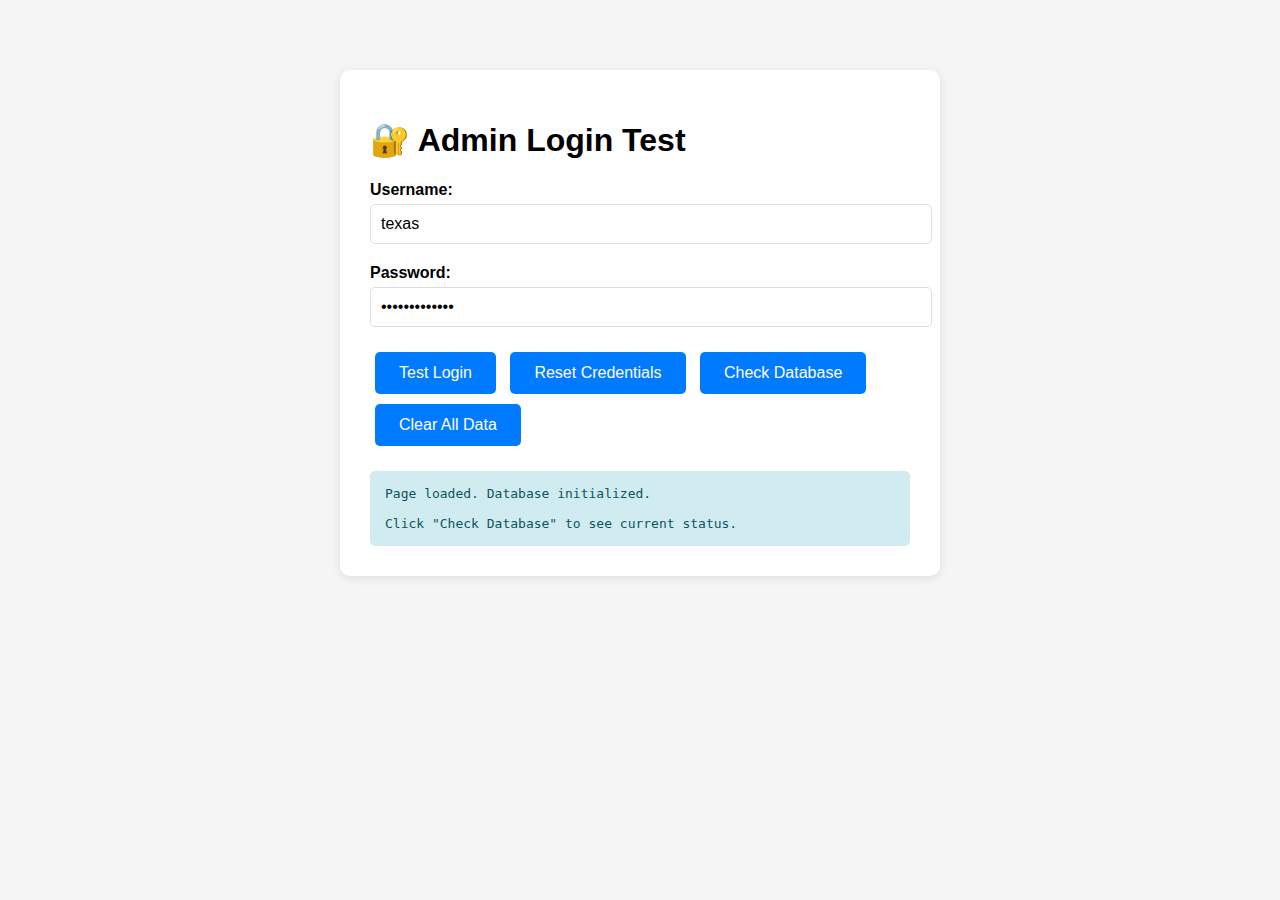
<file: test-admin-login.html>
<!DOCTYPE html>
<html lang="en">
<head>
    <meta charset="UTF-8">
    <meta name="viewport" content="width=device-width, initial-scale=1.0">
    <title>Admin Login Test</title>
    <style>
        body {
            font-family: Arial, sans-serif;
            max-width: 600px;
            margin: 50px auto;
            padding: 20px;
            background: #f5f5f5;
        }
        .container {
            background: white;
            padding: 30px;
            border-radius: 10px;
            box-shadow: 0 2px 10px rgba(0,0,0,0.1);
        }
        .form-group {
            margin-bottom: 20px;
        }
        label {
            display: block;
            margin-bottom: 5px;
            font-weight: bold;
        }
        input {
            width: 100%;
            padding: 10px;
            border: 1px solid #ddd;
            border-radius: 5px;
            font-size: 16px;
        }
        button {
            background: #007bff;
            color: white;
            padding: 12px 24px;
            border: none;
            border-radius: 5px;
            cursor: pointer;
            font-size: 16px;
            margin: 5px;
        }
        button:hover {
            background: #0056b3;
        }
        .result {
            margin-top: 20px;
            padding: 15px;
            border-radius: 5px;
            font-family: monospace;
            white-space: pre-wrap;
        }
        .success { background: #d4edda; color: #155724; }
        .error { background: #f8d7da; color: #721c24; }
        .info { background: #d1ecf1; color: #0c5460; }
    </style>
</head>
<body>
    <div class="container">
        <h1>🔐 Admin Login Test</h1>
        
        <div class="form-group">
            <label for="username">Username:</label>
            <input type="text" id="username" value="texas" placeholder="Enter username">
        </div>
        
        <div class="form-group">
            <label for="password">Password:</label>
            <input type="password" id="password" value="@@Texas@@123#" placeholder="Enter password">
        </div>
        
        <button onclick="testLogin()">Test Login</button>
        <button onclick="resetCredentials()">Reset Credentials</button>
        <button onclick="checkDatabase()">Check Database</button>
        <button onclick="clearAll()">Clear All Data</button>
        
        <div id="result" class="result info">
            Click a button to test admin login functionality...
        </div>
    </div>

    <script src="database.js"></script>
    <script>
        function showResult(message, type = 'info') {
            const result = document.getElementById('result');
            result.textContent = message;
            result.className = `result ${type}`;
        }

        function testLogin() {
            try {
                const username = document.getElementById('username').value;
                const password = document.getElementById('password').value;
                
                showResult(`Testing login with:\nUsername: ${username}\nPassword: ${password}\n\nChecking database...`, 'info');
                
                // Initialize database
                db.initializeDatabase();
                
                // Test validation
                const isValid = db.validateAdmin(username, password);
                
                if (isValid) {
                    showResult(`✅ LOGIN SUCCESSFUL!\n\nUsername: ${username}\nPassword: ${password}\n\nYou can now use these credentials in the main application.`, 'success');
                } else {
                    showResult(`❌ LOGIN FAILED!\n\nUsername: ${username}\nPassword: ${password}\n\nTrying to reset credentials...`, 'error');
                    
                    // Try to reset credentials
                    setTimeout(() => {
                        resetCredentials();
                    }, 2000);
                }
            } catch (error) {
                showResult(`❌ ERROR: ${error.message}\n\nStack: ${error.stack}`, 'error');
            }
        }

        function resetCredentials() {
            try {
                showResult('Resetting admin credentials...', 'info');
                
                // Clear old admin data
                localStorage.removeItem('futsal_admins');
                
                // Create new admin credentials
                const admins = {
                    'texas': {
                        username: 'texas',
                        password: '@@Texas@@123#',
                        role: 'super_admin'
                    }
                };
                
                // Store with encryption
                const encrypted = db.encrypt(admins);
                localStorage.setItem('futsal_admins', encrypted);
                
                showResult(`✅ CREDENTIALS RESET SUCCESSFUL!\n\nUsername: texas\nPassword: @@Texas@@123#\n\nNow try the login test again.`, 'success');
                
            } catch (error) {
                showResult(`❌ ERROR RESETTING CREDENTIALS: ${error.message}`, 'error');
            }
        }

        function checkDatabase() {
            try {
                showResult('Checking database status...', 'info');
                
                // Initialize database
                db.initializeDatabase();
                
                // Check if admins exist
                const admins = db.secureGetItem('futsal_admins');
                
                let result = 'DATABASE STATUS:\n\n';
                
                if (admins) {
                    result += `✅ Admin data found\n`;
                    result += `Admin count: ${Object.keys(admins).length}\n`;
                    result += `Admin keys: ${Object.keys(admins).join(', ')}\n\n`;
                    
                    if (admins.texas) {
                        result += `✅ Texas admin found\n`;
                        result += `Username: ${admins.texas.username}\n`;
                        result += `Password: ${admins.texas.password}\n`;
                        result += `Role: ${admins.texas.role}\n`;
                    } else {
                        result += `❌ Texas admin not found\n`;
                    }
                } else {
                    result += `❌ No admin data found\n`;
                }
                
                // Check encryption
                const testData = { test: 'data' };
                const encrypted = db.encrypt(testData);
                const decrypted = db.decrypt(encrypted);
                
                result += `\nENCRYPTION TEST:\n`;
                result += `Original: ${JSON.stringify(testData)}\n`;
                result += `Encrypted: ${encrypted.substring(0, 50)}...\n`;
                result += `Decrypted: ${JSON.stringify(decrypted)}\n`;
                result += `Encryption working: ${JSON.stringify(testData) === JSON.stringify(decrypted) ? '✅' : '❌'}\n`;
                
                showResult(result, 'info');
                
            } catch (error) {
                showResult(`❌ DATABASE ERROR: ${error.message}\n\nStack: ${error.stack}`, 'error');
            }
        }

        function clearAll() {
            try {
                showResult('Clearing all data...', 'info');
                
                // Clear all localStorage data
                localStorage.clear();
                
                showResult(`✅ ALL DATA CLEARED!\n\nlocalStorage has been completely cleared.\nYou can now reset credentials and test again.`, 'success');
                
            } catch (error) {
                showResult(`❌ ERROR CLEARING DATA: ${error.message}`, 'error');
            }
        }

        // Auto-initialize when page loads
        window.onload = function() {
            showResult('Page loaded. Database initialized.\n\nClick "Check Database" to see current status.', 'info');
            db.initializeDatabase();
        };
    </script>
</body>
</html>
</file>
